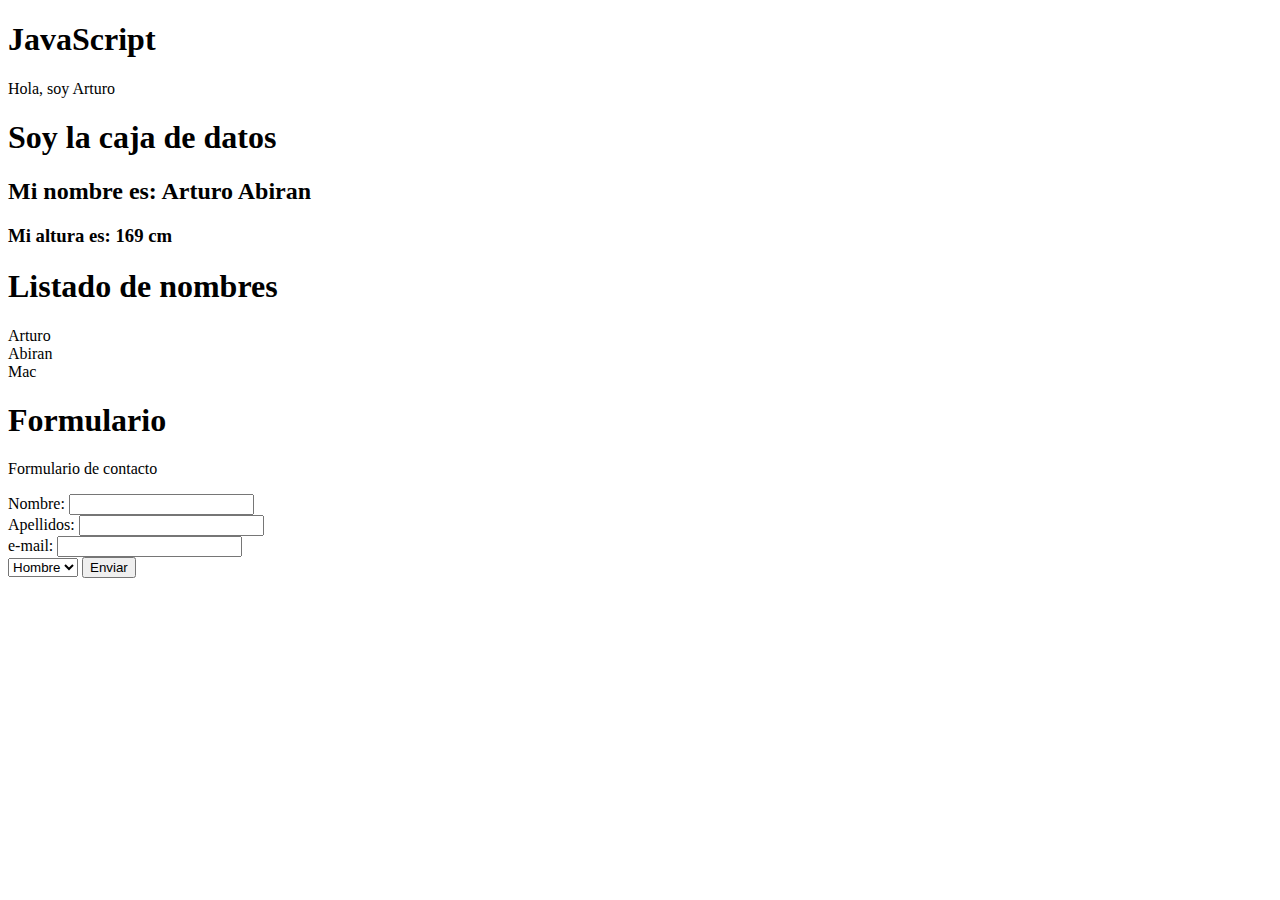
<file: index.html>
<!DOCTYPE html>
<html lang="es">
    <head>
        <meta charset="utf-8" />
        <title>JavaScript</title>
    </head>

    <body>
        <h1>
            JavaScript
        </h1>
        <p>Hola, soy Arturo</p>
        <div  id="datos"></div>
        <script src="main.js" type="text/javascript"></script>

        <h1>Formulario</h1>
        <p>Formulario de contacto</p>
        <form>

            <label>Nombre: </label>
            <input type="name" /> <br/>

            <label>Apellidos: </label>
            <input type="lastname" /> <br/>

            <label>e-mail: </label>
            <input type="mail" /> <br/>

            <select>
                <option value="hombre">Hombre</option>
                <option value="mujer">Mujer</option>
            </select>

            <input type="submit" value="Enviar" />

        </form>
    </body>
</html>
</file>
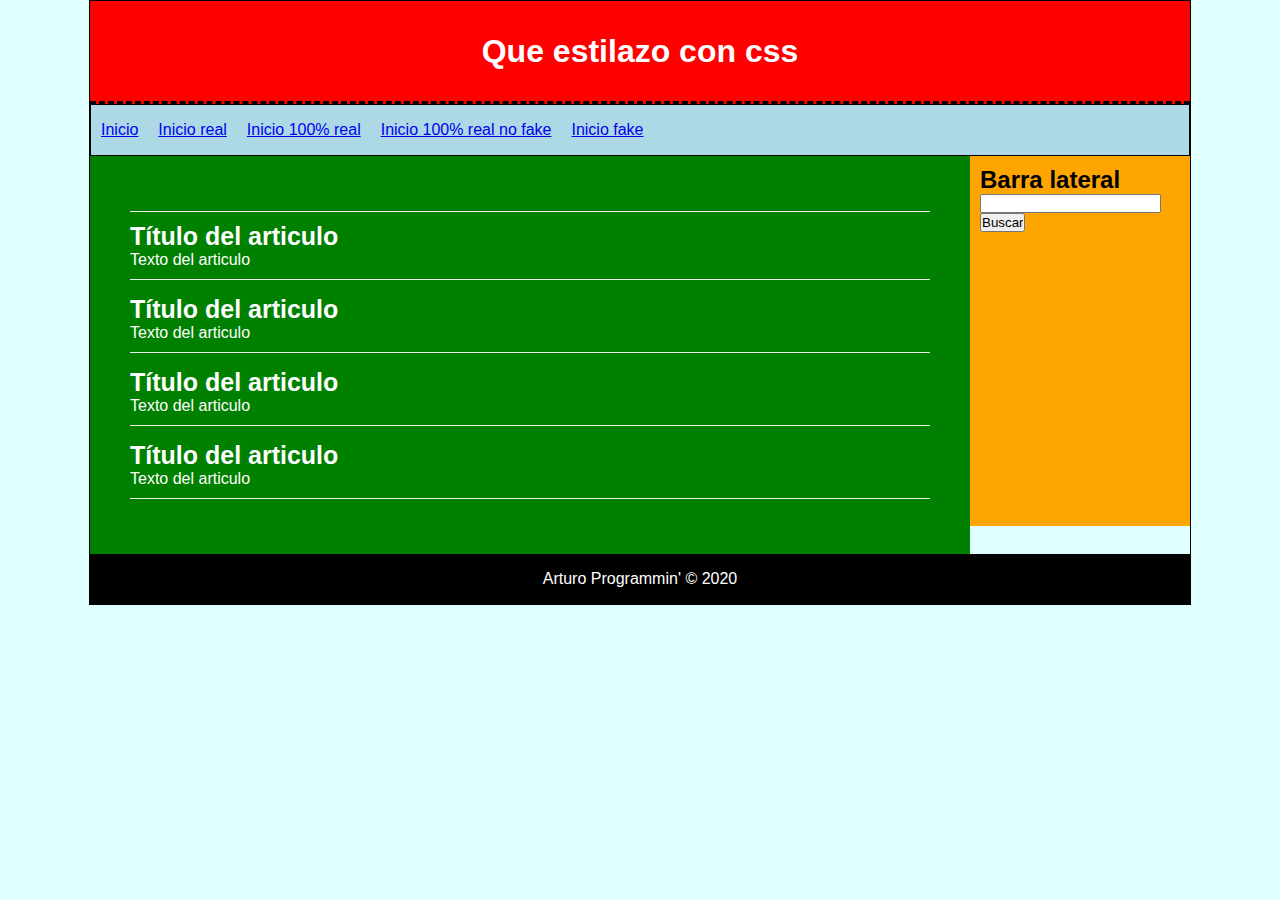
<file: indexcss.html>
<!DOCTYPE html>
<html lang="es">
    <head>
        <meta charset="utf-8" />
        <title>CSS</title>
        <link rel="stylesheet" href="style.css" />
    </head>

    <body>

        <div  id="container">
            
            <header>
                <h1>Que estilazo con css</h1>
            </header>

            <nav>
                <ul>
                    <li>
                        <a href="index.html">
                            Inicio
                        </a>
                    </li>
                    <li>
                        <a href="indexcss.html">
                            Inicio real
                        </a>
                    </li>
                    <li>
                        <a href="indexcss.html">
                            Inicio 100% real
                        </a>
                    </li>
                    <li>
                        <a href="indexcss.html">
                            Inicio 100% real no fake
                        </a>
                    </li>
                    <li>
                        <a href="indexcss.html">
                            Inicio fake
                        </a>
                    </li>
                </ul>
            </nav>

            <div class="clearfix"></div>

            <section id="content">

                <article class="article">
                    <h2>Título del articulo</h2>
                    <p>Texto del articulo</p>
                </article>
            
                <article class="article">
                    <h2>Título del articulo</h2>
                    <p>Texto del articulo</p>
                </article>

                <article class="article">
                    <h2>Título del articulo</h2>
                    <p>Texto del articulo</p>
                </article>

                <article class="article">
                    <h2>Título del articulo</h2>
                    <p>Texto del articulo</p>
                </article>

            </section>

            <aside>

                <h2>Barra lateral</h2>
                <form>
                    <input type="text">
                    <input type="submit" value="Buscar" />
                </form>

            </aside>

            <div class="clearfix"></div>

            <footer>
                Arturo Programmin' &copy; 2020
            </footer>

        </div>
    </body>
</html>
</file>
<file: style.css>
*{
    margin: 0px;
    padding: 0px;
}

body{
    background: lightcyan;
    font-family: Arial, Helvetica, sans-serif;
}

#container{
    /*width: 70%;*/
    width: 1100px;
    margin: 0px auto;
    border: 1px solid black;
}

header{
    background: red;
    height: 100px;
    width: 100%;
    margin: 0px;
    text-align: center;
    line-height: 100px;
    color: white;
    border-bottom: 3px dashed black;
}

nav{
    background: lightblue;
    height: 50px;
    border: 1px solid black
}

nav ul li{
    float: left;
    list-style: none;
    margin: 10px;
    line-height: 30px;
}

.clearfix{
    clear: both;
}

#content{
    float: left;
    width: calc(80% - 80px);
    background: green;
    padding: 40px;
}

.article{
    color: white;
    margin-top: 15px;
    margin-bottom: 15px;
    padding-bottom: 10px;
    border-bottom: 1px solid #eeeeee;
}

.article:first-child{
    padding-top: 10px;
    border-top: 1px solid #eee;
}

.article h2{
    font-size: 25px;
}

aside{
    float: left;
    width: calc(20% - 20px);
    background: orange;
    min-height: 350px;
    padding: 10px;
}

footer{
    background: black;
    color: white;
    text-align: center;
    height: 50px;
    line-height: 50px;
}
</file>
